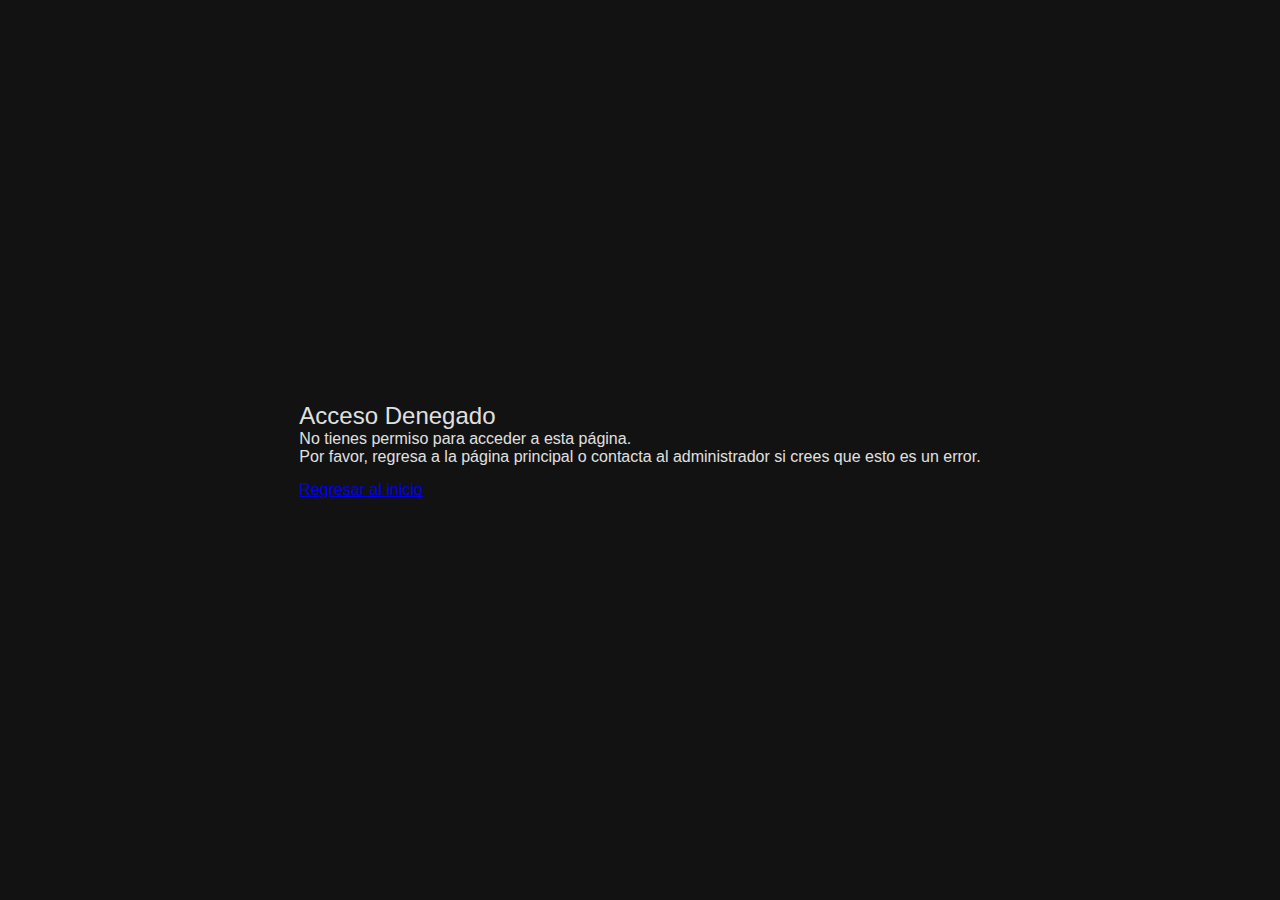
<file: access-denied.html>
<!DOCTYPE html>
<html lang="es">
<head>
    <meta charset="UTF-8">
    <meta name="viewport" content="width=device-width, initial-scale=1.0">
    <title>Acceso Denegado</title>
    <link rel="stylesheet" href="./login.css"> <!-- Asegúrate de que la ruta sea correcta -->
</head>
<body>

    <div class="container">
        <div class="card">
            <div class="title">
                <h2>Acceso Denegado</h2>
            </div>

            <div class="input-box">
                <p>No tienes permiso para acceder a esta página.</p>
                <p>Por favor, regresa a la página principal o contacta al administrador si crees que esto es un error.</p>
            </div>

            <div class="new-user">
                <a href="login.html">Regresar al inicio</a>
            </div>
        </div>
    </div>

</body>
</html>
</file>
<file: login.css>
/* login.css */
@import url(./auth/showHidePassword/toggle-password.css);
@import url(./auth/showHidePassword/validation.css);
@import url(./auth/login_Google.css);

* {
    margin: 0;
    padding: 0;
    box-sizing: border-box;
    font-family: "Poppins", sans-serif;
    font-weight: 300;
}

:root {
    --clr-primary: #4a90e2;
    --clr-secondary: #7ed321;
    --clr-bg-dark: #121212;
    --clr-bg-light: #1e1e1e;
    --clr-text: #e0e0e0;
    --clr-error: #ff4f4f;
    --clr-success: #4cff4c;
    --clr-neon-blue: #4a90e2;
    --clr-neon-green: #7ed321;
    --clr-input-border: linear-gradient(90deg, #4a90e2, #7ed321);
}

body {
    min-height: 100vh;
    background: var(--clr-bg-dark);
    color: var(--clr-text);
    display: flex;
    justify-content: center;
    align-items: center;
}

.display-flex-center {
    display: flex;
    align-items: center;
    justify-content: center;
}

.index .container {
    display: flex;
    justify-content: center;
    align-items: center;
    height: 100vh;
    position: relative;
}

.index .card {
    position: relative;
    width: 100%;
    max-width: 400px;
    height: auto;
    padding: 40px 20px;
    background: transparent;
    border-radius: 30px;
    filter: drop-shadow(0px 0px 30px rgba(0, 212, 255, 0.5));
    transition: 0.3s ease;
    overflow: hidden;
    box-shadow: 0px 0px 15px rgba(0, 0, 0, 0.5);
    z-index: 1;
}

.index .card::before {
    content: '';
    position: absolute;
    inset: -2px;
    background: linear-gradient(45deg, var(--clr-neon-blue), var(--clr-neon-green));
    z-index: -1;
    filter: blur(10px);
    animation: rotate-border 6s linear infinite;
    transition: 0.3s ease;
}

.index .card::after {
    content: '';
    background-color: var(--clr-bg-dark);
    position: absolute;
    z-index: 1;
    height: 98%;
    width: 98%;
    top: 1%;
    left: 1%;
    border-radius: 28px;
    transition: 0.3s ease;
}

.index .card:hover {
    filter: drop-shadow(0px 0px 30px rgba(0, 212, 255, 1));
}

@keyframes rotate-border {
    0% {
        transform: rotate(0deg);
    }

    100% {
        transform: rotate(360deg);
    }
}

.index .title {
    position: relative;
    text-align: center;
    z-index: 2;
}

.index .carousel-container {
    display: flex;
    justify-content: center;
    align-items: center;
    height: 20px;
}

.index #carousel-text {
    font-size: 1.75rem;
    text-align: center;
    color: var(--clr-primary);
    overflow: hidden;
    white-space: nowrap;
    width: 100%;
    animation: fade 15s infinite;
}

@keyframes fade {

    0%,
    100% {
        opacity: 0.5;
    }

    50% {
        opacity: 1;
    }
}

.index .input-box {
    position: relative;
    margin: 20px 0;
    z-index: 2;
}

.index .input-box input {
    width: 100%;
    height: 45px;
    background: var(--clr-bg-dark);
    border: 2px solid var(--clr-neon-blue);
    outline: none;
    border-radius: 10px;
    font-size: 1em;
    color: var(--clr-text);
    padding: 0 40px;
    transition: border 0.3s ease;
}

.index .input-box input:focus {
    border: 2px solid var(--clr-neon-green);
}

.index .input-box label {
    position: absolute;
    top: 50%;
    left: 40px;
    transform: translateY(-50%);
    color: var(--clr-neon-blue);
    pointer-events: none;
    transition: 0.3s ease;
    background: var(--clr-bg-dark);
    padding: 0 5px;
}

.index .input-box input:focus~label,
.index .input-box input:valid~label {
    top: -10px;
    font-size: 0.8em;
    color: var(--clr-neon-green);
}

/* Icons */
.index .input-box #user-icon,
.index .input-box #mail-icon,
.index .input-box #lock-icon {
    position: absolute;
    left: 15px;
    top: 8px;
    font-size: 1.2em;
    color: var(--clr-primary);
    z-index: 2;
}

.index .input-box .toggle-password {
    position: absolute;
    top: 25px;
    right: 15px;
    cursor: pointer;
    color: var(--clr-neon-green);
    font-size: 1.2em;
    transition: color 0.3s ease;
    z-index: 2;
}

.index .input-box .toggle-password:hover {
    color: var(--clr-primary);
}

.index .forgot-password {
    position: relative;
    text-align: right;
    margin-bottom: 5px;
    color: var(--clr-secondary);
    cursor: pointer;
    font-size: 1em;
    z-index: 2;
}

.index .btn {
    position: relative;
    z-index: 2;
    width: 100%;
    height: 45px;
    background: linear-gradient(45deg, var(--clr-primary), var(--clr-secondary));
    border: none;
    border-radius: 10px;
    font-size: 1.1em;
    color: var(--clr-bg-dark);
    font-weight: 500;
    cursor: pointer;
    transition: background 0.3s ease;
}

.index .btn:hover {
    background: linear-gradient(45deg, var(--clr-secondary), var(--clr-primary));
}

.index .new-user {
    position: relative;
    z-index: 2;
}

.index .new-user span {
    color: var(--clr-primary);
}

.index .new-user a {
    font-size: 1.2em;
    color: var(--clr-secondary);
    text-decoration-line: none;
}

.index .error-message {
    position: relative;
    z-index: 2;
    color: var(--clr-error);
    font-size: 0.9em;
    margin-top: 0.5em;
}

.index .success-message {
    position: relative;
    z-index: 2;
    color: var(--clr-success);
    font-size: 1em;
    margin-top: 1em;
}

.index .modal-content {
    background-color: var(--clr-bg-dark);
}

.index .modal-header {
    justify-content: space-between;
}

.index .modal-title {
    color: var(--clr-primary);
}

.index .modal .bi-x-circle {
    font-size: 2em;
    cursor: pointer;
    color: var(--clr-secondary);
}

.index .modal p {
    margin: 20px;
    font-size: 1.2em;
    font-weight: 300;
    color: var(--clr-secondary);
}
</file>
